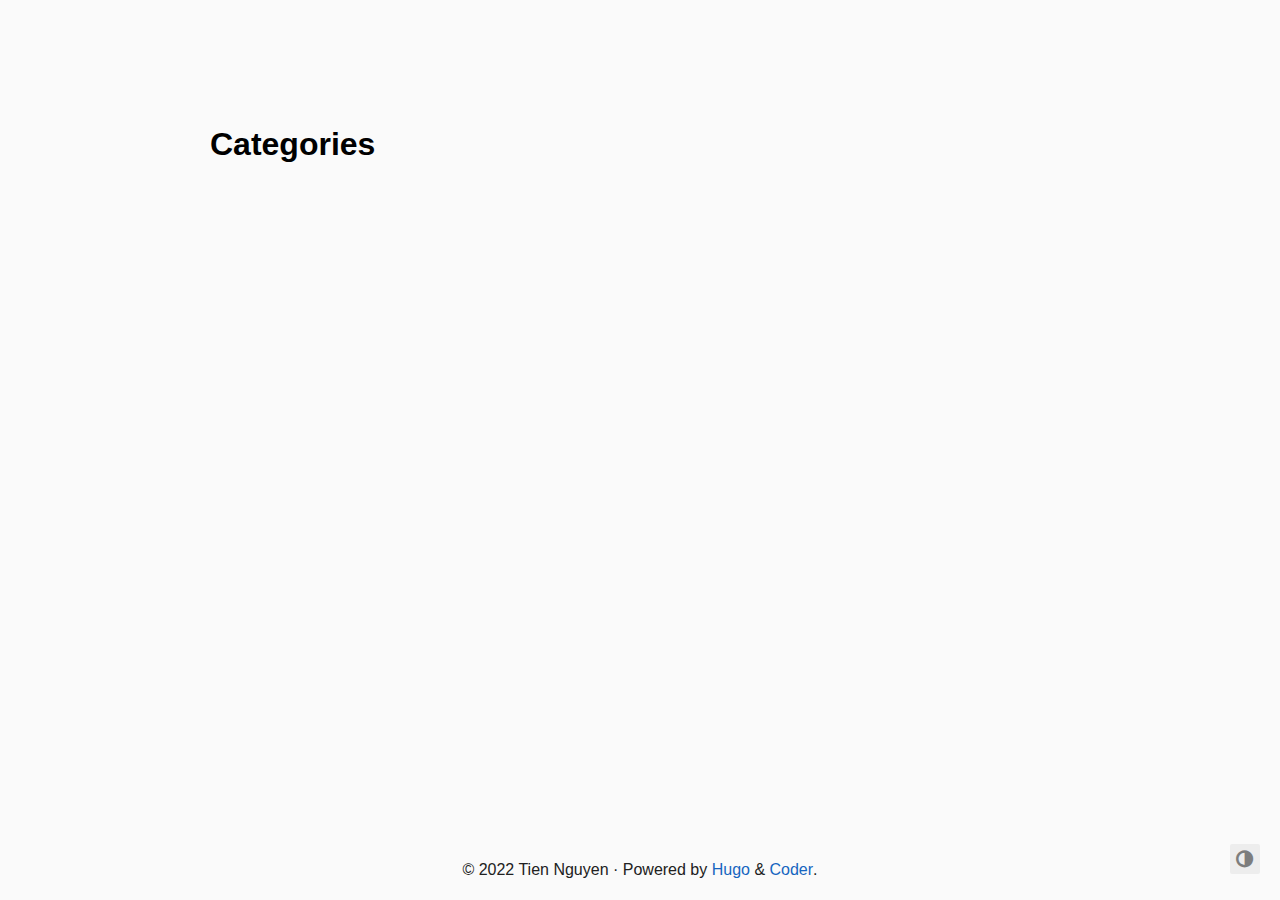
<file: categories/index.html>
<!doctype html><html lang=en><head><title>Categories · Tien Nguyen</title><meta charset=utf-8><meta name=viewport content="width=device-width,initial-scale=1"><meta name=color-scheme content="light dark"><meta name=author content="Tien Nguyen"><meta name=description content="Tien Nguyen's personal website"><meta name=keywords content="blog,developer,personal"><meta name=twitter:card content="summary"><meta name=twitter:title content="Categories"><meta name=twitter:description content="Tien Nguyen's personal website"><meta property="og:title" content="Categories"><meta property="og:description" content="Tien Nguyen's personal website"><meta property="og:type" content="website"><meta property="og:url" content="https://nqtien.dev/categories/"><link rel=canonical href=https://nqtien.dev/categories/><link rel=preload href="/fonts/forkawesome-webfont.woff2?v=1.2.0" as=font type=font/woff2 crossorigin><link rel=stylesheet href=/css/coder.min.c4d7e93a158eda5a65b3df343745d2092a0a1e2170feeec909b8a89443903c6a.css integrity="sha256-xNfpOhWO2lpls980N0XSCSoKHiFw/u7JCbiolEOQPGo=" crossorigin=anonymous media=screen><link rel=stylesheet href=/css/coder-dark.min.78b5fe3864945faf5207fb8fe3ab2320d49c3365def0e88ac1df0ddadc54a03c.css integrity="sha256-eLX+OGSUX69SB/uP46sjINScM2Xe8OiKwd8N2txUoDw=" crossorigin=anonymous media=screen><link rel=stylesheet href=/css/custom.min.b0d1a67aac92f6019b70a845ff6f030489ec95b8771ce1af1e8dd14f05f19465.css integrity="sha256-sNGmeqyS9gGbcKhF/28DBInslbh3HOGvHo3RTwXxlGU=" crossorigin=anonymous media=screen><link rel=icon type=image/png href=/images/favicon-32x32.png sizes=32x32><link rel=icon type=image/png href=/images/favicon-16x16.png sizes=16x16><link rel=apple-touch-icon href=/images/apple-touch-icon.png><link rel=apple-touch-icon sizes=180x180 href=/images/apple-touch-icon.png><link rel=manifest href=/site.webmanifest><link rel=mask-icon href=/images/safari-pinned-tab.svg color=#5bbad5><link rel=alternate type=application/rss+xml href=/categories/index.xml title="Tien Nguyen"><meta name=generator content="Hugo 0.106.0"></head><body class="preload-transitions colorscheme-auto"><div class=float-container><a id=dark-mode-toggle class=colorscheme-toggle><i class="fa fa-adjust fa-fw" aria-hidden=true></i></a></div><main class=wrapper><nav class=navigation><section class=container></section></nav><div class=content><section class="container taxonomy"><h1 class=title><a class=title-link href=https://nqtien.dev/categories/>Categories</a></h1><ul></ul></section></div><footer class=footer><section class=container>©
2022
Tien Nguyen
·
Powered by <a href=https://gohugo.io/>Hugo</a> & <a href=https://github.com/luizdepra/hugo-coder/>Coder</a>.</section></footer></main><script src=/js/coder.min.236049395dc3682fb2719640872958e12f1f24067bb09c327b233e6290c7edac.js integrity="sha256-I2BJOV3DaC+ycZZAhylY4S8fJAZ7sJwyeyM+YpDH7aw="></script></body></html>
</file>
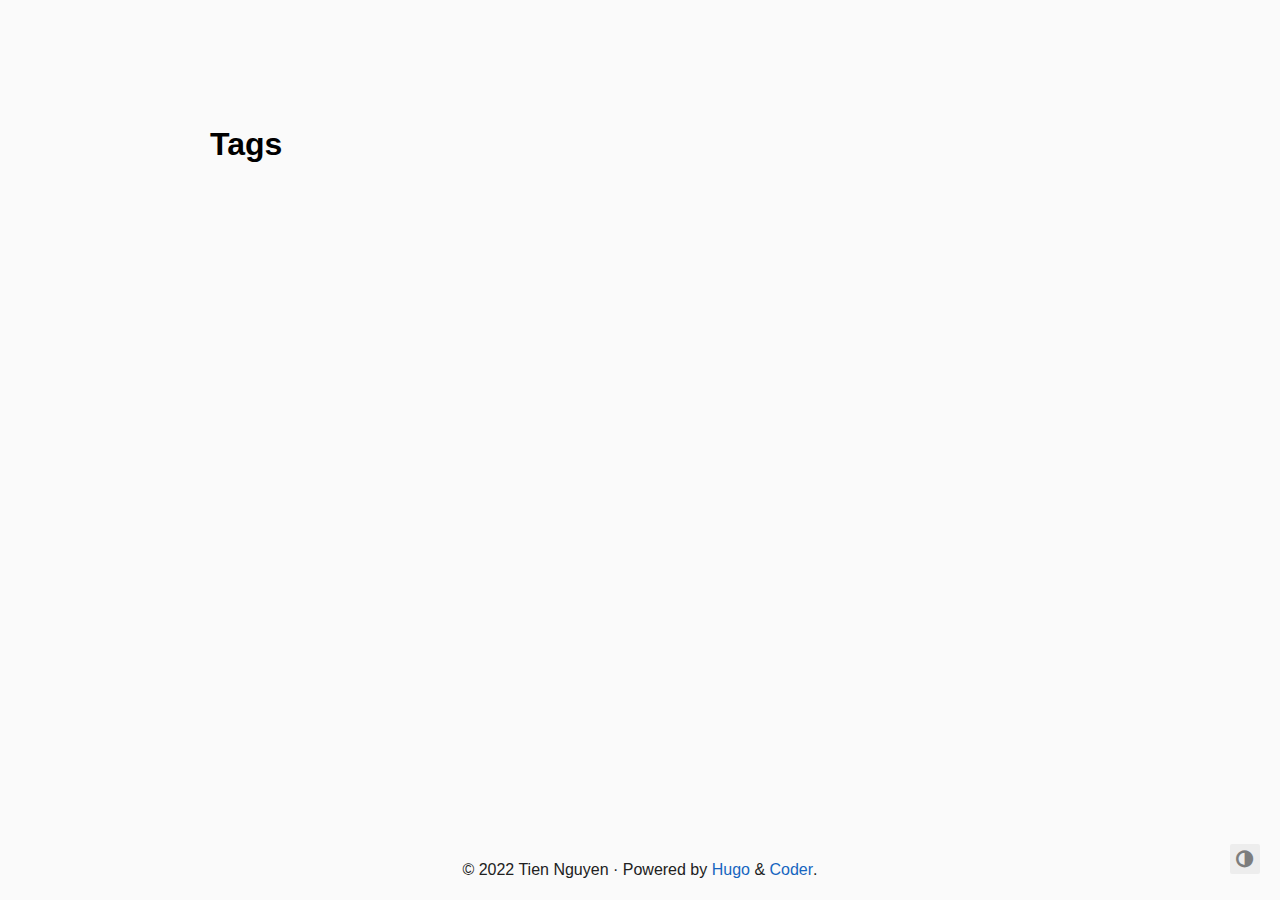
<file: tags/index.html>
<!doctype html><html lang=en><head><title>Tags · Tien Nguyen</title><meta charset=utf-8><meta name=viewport content="width=device-width,initial-scale=1"><meta name=color-scheme content="light dark"><meta name=author content="Tien Nguyen"><meta name=description content="Tien Nguyen's personal website"><meta name=keywords content="blog,developer,personal"><meta name=twitter:card content="summary"><meta name=twitter:title content="Tags"><meta name=twitter:description content="Tien Nguyen's personal website"><meta property="og:title" content="Tags"><meta property="og:description" content="Tien Nguyen's personal website"><meta property="og:type" content="website"><meta property="og:url" content="https://nqtien.dev/tags/"><link rel=canonical href=https://nqtien.dev/tags/><link rel=preload href="/fonts/forkawesome-webfont.woff2?v=1.2.0" as=font type=font/woff2 crossorigin><link rel=stylesheet href=/css/coder.min.c4d7e93a158eda5a65b3df343745d2092a0a1e2170feeec909b8a89443903c6a.css integrity="sha256-xNfpOhWO2lpls980N0XSCSoKHiFw/u7JCbiolEOQPGo=" crossorigin=anonymous media=screen><link rel=stylesheet href=/css/coder-dark.min.78b5fe3864945faf5207fb8fe3ab2320d49c3365def0e88ac1df0ddadc54a03c.css integrity="sha256-eLX+OGSUX69SB/uP46sjINScM2Xe8OiKwd8N2txUoDw=" crossorigin=anonymous media=screen><link rel=stylesheet href=/css/custom.min.b0d1a67aac92f6019b70a845ff6f030489ec95b8771ce1af1e8dd14f05f19465.css integrity="sha256-sNGmeqyS9gGbcKhF/28DBInslbh3HOGvHo3RTwXxlGU=" crossorigin=anonymous media=screen><link rel=icon type=image/png href=/images/favicon-32x32.png sizes=32x32><link rel=icon type=image/png href=/images/favicon-16x16.png sizes=16x16><link rel=apple-touch-icon href=/images/apple-touch-icon.png><link rel=apple-touch-icon sizes=180x180 href=/images/apple-touch-icon.png><link rel=manifest href=/site.webmanifest><link rel=mask-icon href=/images/safari-pinned-tab.svg color=#5bbad5><link rel=alternate type=application/rss+xml href=/tags/index.xml title="Tien Nguyen"><meta name=generator content="Hugo 0.106.0"></head><body class="preload-transitions colorscheme-auto"><div class=float-container><a id=dark-mode-toggle class=colorscheme-toggle><i class="fa fa-adjust fa-fw" aria-hidden=true></i></a></div><main class=wrapper><nav class=navigation><section class=container></section></nav><div class=content><section class="container taxonomy"><h1 class=title><a class=title-link href=https://nqtien.dev/tags/>Tags</a></h1><ul></ul></section></div><footer class=footer><section class=container>©
2022
Tien Nguyen
·
Powered by <a href=https://gohugo.io/>Hugo</a> & <a href=https://github.com/luizdepra/hugo-coder/>Coder</a>.</section></footer></main><script src=/js/coder.min.236049395dc3682fb2719640872958e12f1f24067bb09c327b233e6290c7edac.js integrity="sha256-I2BJOV3DaC+ycZZAhylY4S8fJAZ7sJwyeyM+YpDH7aw="></script></body></html>
</file>
